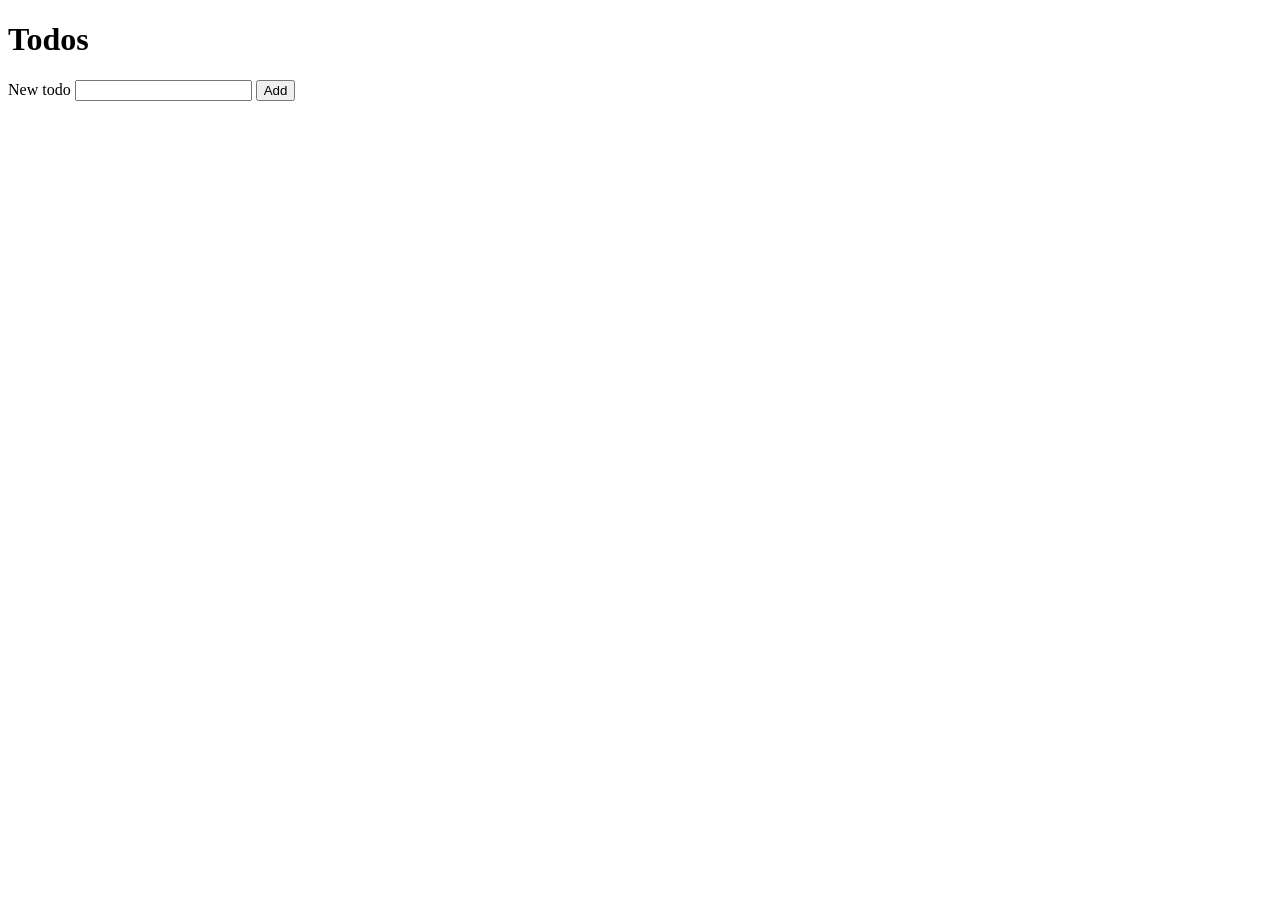
<file: examples/todo-app/step-1-html/index.html>
<!DOCTYPE html>
<html lang="en">
  <head>
    <meta charset="UTF-8" />
    <meta name="viewport" content="width=device-width, initial-scale=1.0" />
    <title>Todos — DevLearn Step 1</title>
  </head>
  <body>
    <main class="todo-app">
      <h1>Todos</h1>
      <form class="todo-form" aria-label="Add todo">
        <label for="todo-input">New todo</label>
        <input id="todo-input" type="text" autocomplete="off" />
        <button type="submit">Add</button>
      </form>
      <ul class="todo-list" aria-live="polite"></ul>
    </main>
  </body>
</html>
</file>
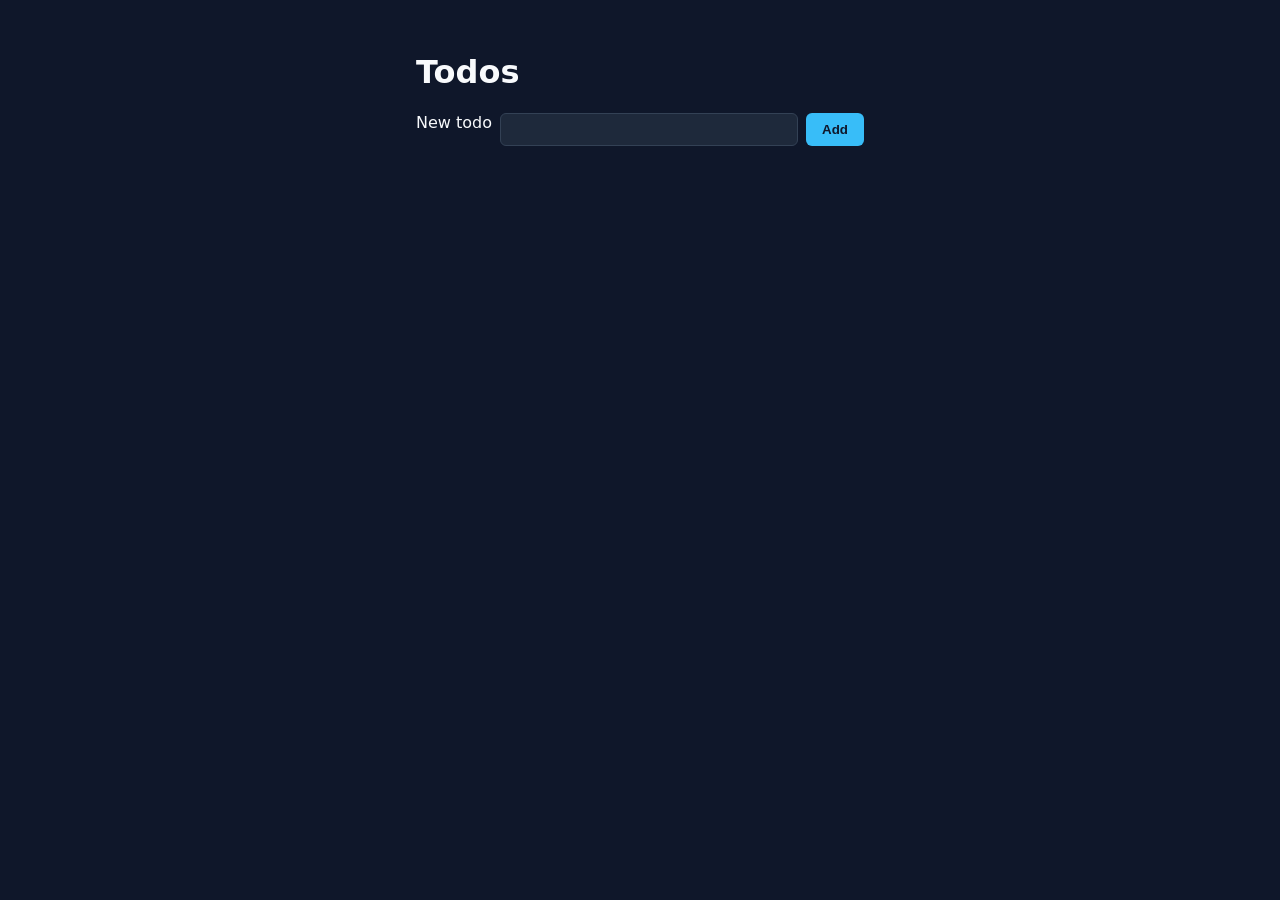
<file: examples/todo-app/step-2-css/index.html>
<!DOCTYPE html>
<html lang="en">
  <head>
    <meta charset="UTF-8" />
    <meta name="viewport" content="width=device-width, initial-scale=1.0" />
    <title>Todos — DevLearn Step 2</title>
    <link rel="stylesheet" href="styles.css" />
  </head>
  <body>
    <main class="todo-app">
      <h1>Todos</h1>
      <form class="todo-form" aria-label="Add todo">
        <label for="todo-input">New todo</label>
        <input id="todo-input" type="text" autocomplete="off" />
        <button type="submit">Add</button>
      </form>
      <ul class="todo-list" aria-live="polite"></ul>
    </main>
  </body>
</html>
</file>
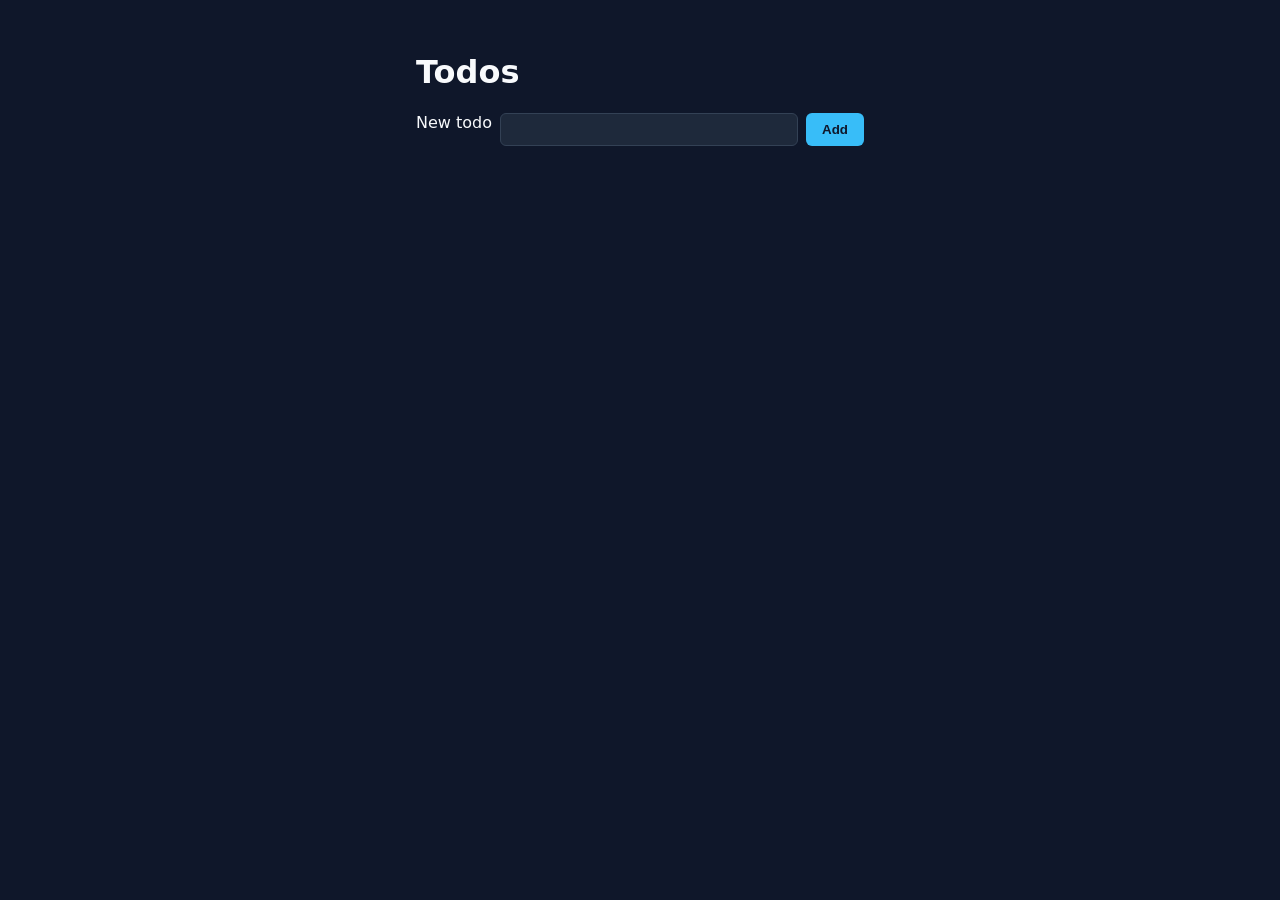
<file: examples/todo-app/step-3-javascript/index.html>
<!DOCTYPE html>
<html lang="en">
  <head>
    <meta charset="UTF-8" />
    <meta name="viewport" content="width=device-width, initial-scale=1.0" />
    <title>Todos — DevLearn Step 3</title>
    <link rel="stylesheet" href="styles.css" />
  </head>
  <body>
    <main class="todo-app">
      <h1>Todos</h1>
      <form class="todo-form" aria-label="Add todo">
        <label for="todo-input">New todo</label>
        <input id="todo-input" type="text" autocomplete="off" />
        <button type="submit">Add</button>
      </form>
      <ul class="todo-list" aria-live="polite"></ul>
    </main>
    <script src="app.js" defer></script>
  </body>
</html>
</file>
<file: examples/todo-app/step-2-css/styles.css>
* {
  box-sizing: border-box;
}

body {
  margin: 0;
  min-height: 100vh;
  font-family: system-ui, sans-serif;
  background: #0f172a;
  color: #f8fafc;
  display: flex;
  justify-content: center;
  padding: 2rem 1rem;
}

.todo-app {
  width: 100%;
  max-width: 28rem;
}

.todo-form {
  display: flex;
  gap: 0.5rem;
  margin-bottom: 1rem;
}

.todo-form input {
  flex: 1;
  padding: 0.5rem 0.75rem;
  border-radius: 0.375rem;
  border: 1px solid #334155;
  background: #1e293b;
  color: inherit;
}

.todo-form button {
  padding: 0.5rem 1rem;
  border-radius: 0.375rem;
  border: none;
  background: #38bdf8;
  color: #0f172a;
  font-weight: 600;
  cursor: pointer;
}

.todo-list {
  list-style: none;
  padding: 0;
  margin: 0;
}

.todo-list li {
  display: flex;
  justify-content: space-between;
  align-items: center;
  padding: 0.5rem 0.75rem;
  background: #1e293b;
  border-radius: 0.375rem;
  margin-bottom: 0.5rem;
}

.todo-list button {
  background: transparent;
  border: 1px solid #64748b;
  color: #f8fafc;
  border-radius: 0.25rem;
  padding: 0.25rem 0.5rem;
  cursor: pointer;
}

button:focus-visible,
input:focus-visible {
  outline: 2px solid #38bdf8;
  outline-offset: 2px;
}

@media (max-width: 480px) {
  .todo-form {
    flex-direction: column;
  }
}
</file>
<file: examples/todo-app/step-3-javascript/styles.css>
* {
  box-sizing: border-box;
}

body {
  margin: 0;
  min-height: 100vh;
  font-family: system-ui, sans-serif;
  background: #0f172a;
  color: #f8fafc;
  display: flex;
  justify-content: center;
  padding: 2rem 1rem;
}

.todo-app {
  width: 100%;
  max-width: 28rem;
}

.todo-form {
  display: flex;
  gap: 0.5rem;
  margin-bottom: 1rem;
}

.todo-form input {
  flex: 1;
  padding: 0.5rem 0.75rem;
  border-radius: 0.375rem;
  border: 1px solid #334155;
  background: #1e293b;
  color: inherit;
}

.todo-form button {
  padding: 0.5rem 1rem;
  border-radius: 0.375rem;
  border: none;
  background: #38bdf8;
  color: #0f172a;
  font-weight: 600;
  cursor: pointer;
}

.todo-list {
  list-style: none;
  padding: 0;
  margin: 0;
}

.todo-list li {
  display: flex;
  justify-content: space-between;
  align-items: center;
  padding: 0.5rem 0.75rem;
  background: #1e293b;
  border-radius: 0.375rem;
  margin-bottom: 0.5rem;
}

.todo-list button {
  background: transparent;
  border: 1px solid #64748b;
  color: #f8fafc;
  border-radius: 0.25rem;
  padding: 0.25rem 0.5rem;
  cursor: pointer;
}

button:focus-visible,
input:focus-visible {
  outline: 2px solid #38bdf8;
  outline-offset: 2px;
}

@media (max-width: 480px) {
  .todo-form {
    flex-direction: column;
  }
}
</file>
